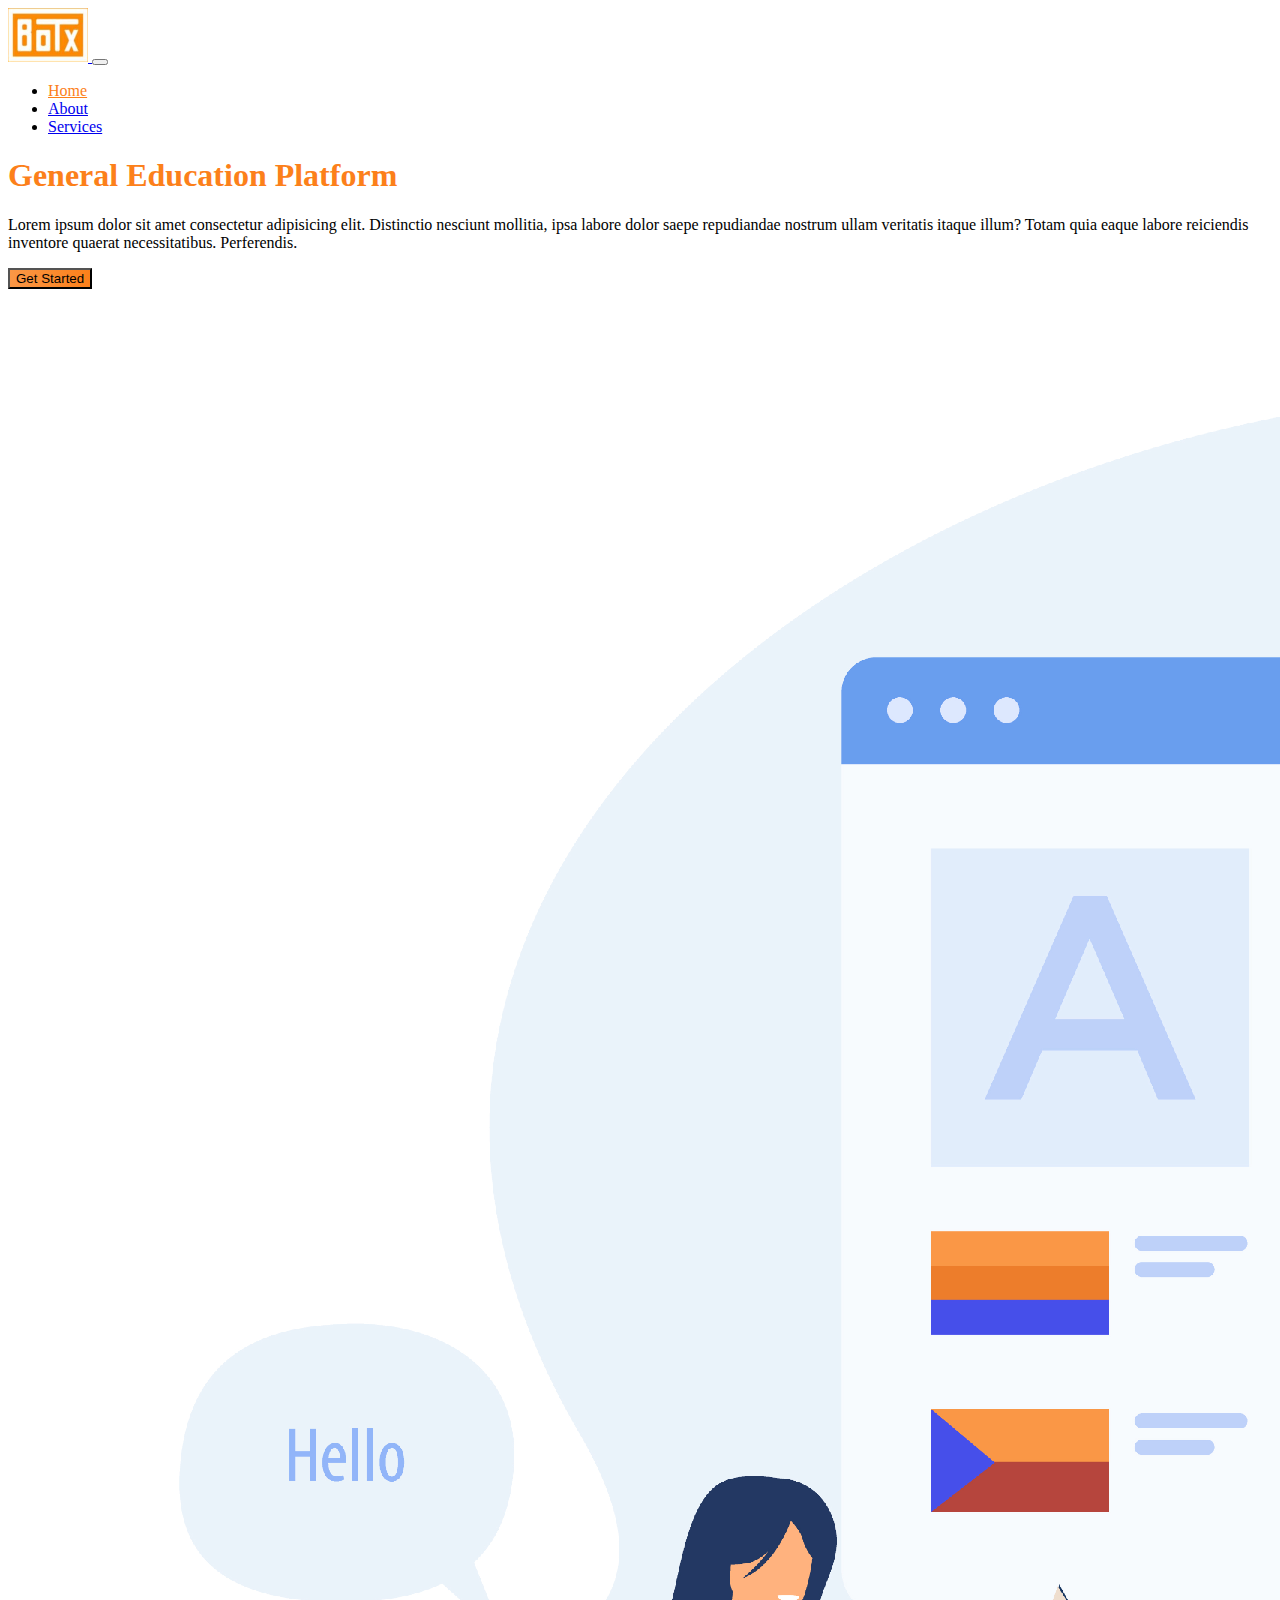
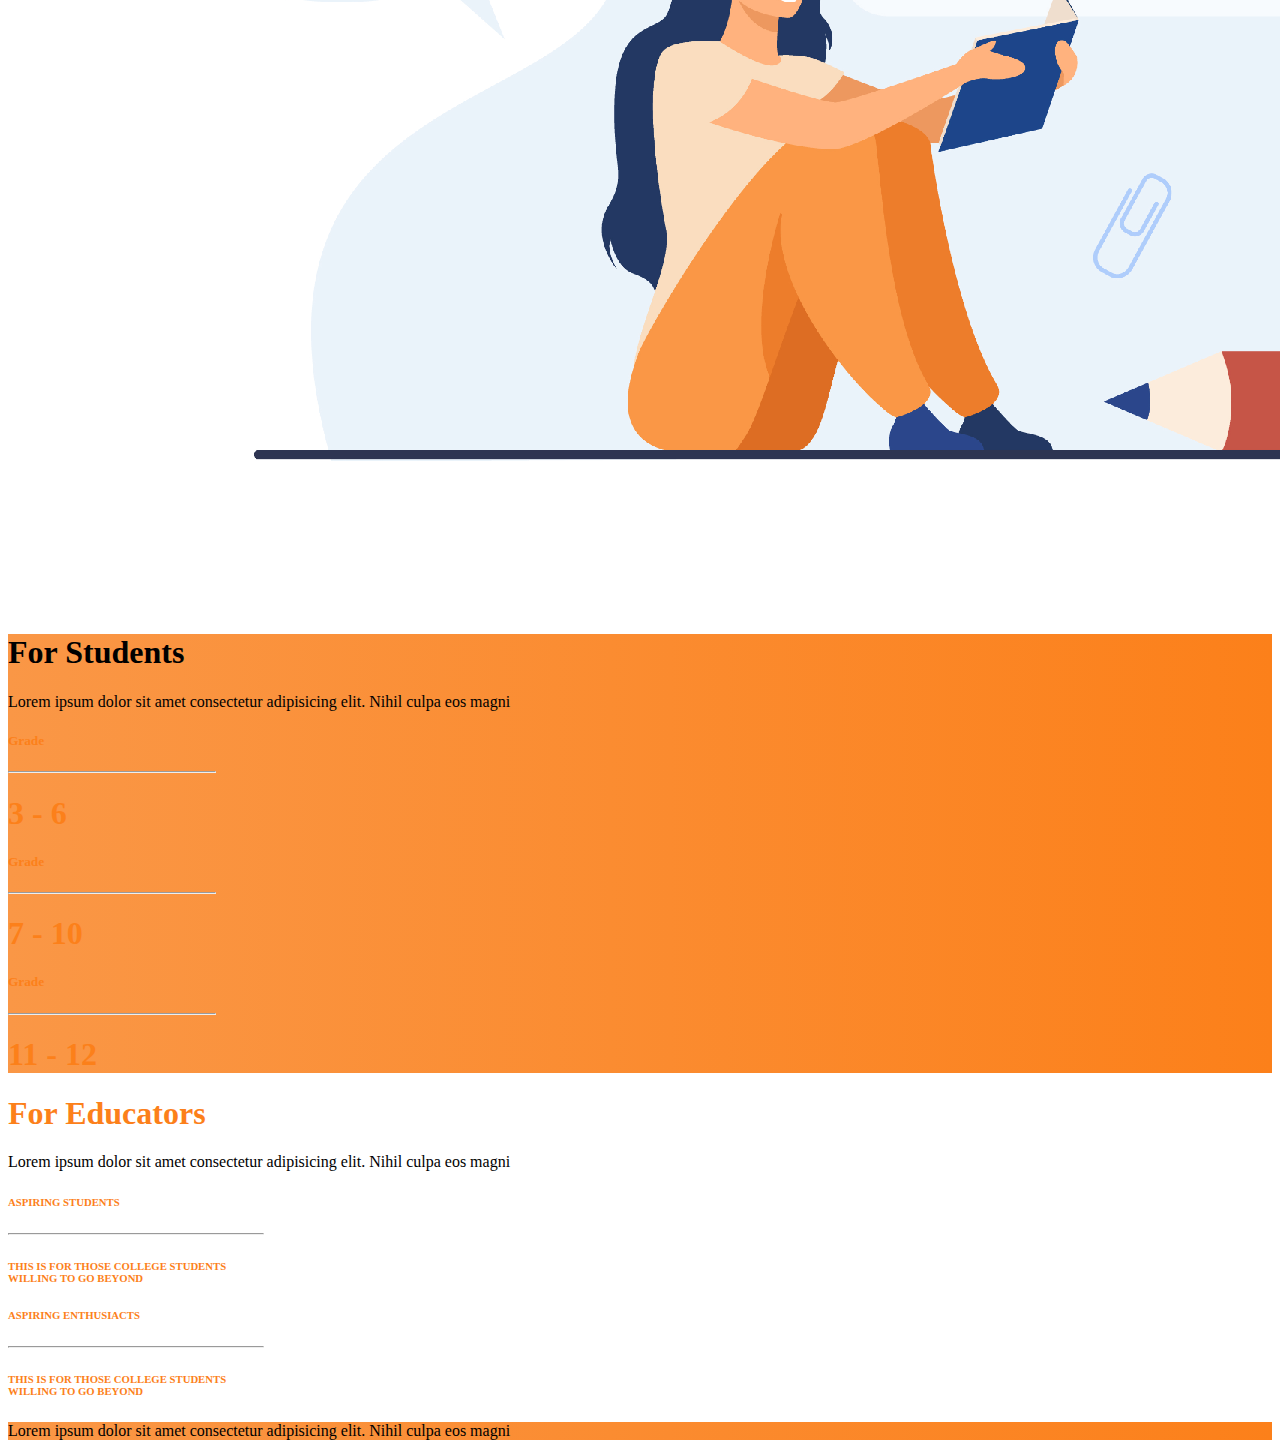
<file: index.html>
<!doctype html>
<html lang="en">

<head>
  <!-- Required meta tags -->
  <meta charset="utf-8">
  <meta name="viewport" content="width=device-width, initial-scale=1">

  <!-- Bootstrap CSS -->
  <link href="https://cdn.jsdelivr.net/npm/bootstrap@5.0.2/dist/css/bootstrap.min.css" rel="stylesheet"
    integrity="sha384-EVSTQN3/azprG1Anm3QDgpJLIm9Nao0Yz1ztcQTwFspd3yD65VohhpuuCOmLASjC" crossorigin="anonymous">

  <!-- JQuery -->
  <script src="https://code.jquery.com/jquery-3.6.0.min.js"
    integrity="sha256-/xUj+3OJU5yExlq6GSYGSHk7tPXikynS7ogEvDej/m4=" crossorigin="anonymous"></script>

  <link rel="shortcut icon" href="images/LogoOriginal.png" />
  <link rel="stylesheet" href="style.css">

  <title>BotX</title>
</head>

<body>

  <!-- NavBar -->
  <nav class="navbar navbar-expand-lg navbar-light bg-light">
    <div class="container-fluid">
      <a class="navbar-brand" href="#">
        <img src="images/LogoOriginal.png" alt="" width="80" height="54">
      </a>
      <button class="navbar-toggler" type="button" data-bs-toggle="collapse" data-bs-target="#navbarSupportedContent"
        aria-controls="navbarSupportedContent" aria-expanded="false" aria-label="Toggle navigation">
        <span class="navbar-toggler-icon"></span>
      </button>
      <div class="collapse navbar-collapse" id="navbarSupportedContent">
        <ul class="navbar-nav mb-2 mb-lg-0 ms-auto">
          <li class="nav-item me-4">
            <a class="nav-link active" aria-current="page" href="#">Home</a>
          </li>
          <li class="nav-item me-4">
            <a class="nav-link" href="https://www.linkedin.com/company/botxautomations/?originalSubdomain=in">About</a>
          </li>
          <li class="nav-item me-4">
            <a class="nav-link"
              href="https://www.linkedin.com/company/botxautomations/?originalSubdomain=in">Services</a>
          </li>
        </ul>
      </div>
    </div>
  </nav>
  <!-- Navbar Ends-->

  <!-- Info Section -->
  <div class="container mt-5 pb-2">

    <div class="row">
      <div class="col-md-4 col-12">
        <h1 class="TextColor">General Education Platform</h1>
        <p>
          Lorem ipsum dolor sit amet consectetur adipisicing elit. Distinctio nesciunt mollitia, ipsa labore dolor saepe
          repudiandae nostrum ullam veritatis itaque illum? Totam quia eaque labore reiciendis inventore quaerat
          necessitatibus. Perferendis.
        </p>
        <a href="Signin.html">
          <button type="button" class="btn btn-lg text-light mt-auto Gradient">Get Started</button>
        </a>
      </div>
      <div class="col-md-8 col-12">
        <img src="images/botx.png" class="img-fluid" alt="">
      </div>
    </div>
  </div>
  <!-- Info section Ends-->

  <!-- Students Section-->
  <div class="jumbotron py-5 Gradient">
    <h1 class="text-center text-light">For Students</h1>
    <p class="text-center text-light">Lorem ipsum dolor sit amet consectetur adipisicing elit. Nihil culpa eos magni</p>


    <div class="container d-flex justify-content-around pt-5 AlignCenter">

      <div class="card shadow p-3 mb-5 bg-white rounded" style="width: 13rem;">
        <h5 class="text-center TextColor">Grade</h5>
        <hr class="Gradient">
        <div class="card-body">
          <h1 class="card-title text-center TextColor">3 - 6</h1>
        </div>
      </div>

      <div class="card shadow p-3 mb-5 bg-white rounded" style="width: 13rem;">
        <h5 class="text-center TextColor">Grade</h5>
        <hr class="Gradient">
        <div class="card-body">
          <h1 class="card-title text-center TextColor">7 - 10</h1>
        </div>
      </div>

      <div class="card shadow p-3 mb-5 bg-white rounded" style="width: 13rem;">
        <h5 class="text-center TextColor">Grade</h5>
        <hr class="Gradient">
        <div class="card-body">
          <h1 class="card-title text-center TextColor">11 - 12</h1>
        </div>
      </div>

    </div>

  </div>
  <!-- Students Section Ends-->

  <!-- Educators Section-->
  <div class="jumbotron bg-light py-5">
    <h1 class="text-center TextColor">For Educators</h1>
    <p class="text-center">Lorem ipsum dolor sit amet consectetur adipisicing elit. Nihil culpa eos magni</p>


    <div class="container d-flex justify-content-around pt-5 AlignCenter">

      <div class="card shadow p-3 mb-5 bg-white rounded" style="width: 16rem;">
        <h6 class="text-center TextColor">ASPIRING STUDENTS</h6>
        <hr class="Gradient">
        <div class="card-body">
          <h6 class="card-title text-center TextColor">THIS IS FOR
            THOSE COLLEGE STUDENTS
            WILLING TO GO BEYOND</h6>
        </div>
      </div>

      <div class="card shadow p-3 mb-5 bg-white rounded" style="width: 16rem;">
        <h6 class="text-center TextColor">ASPIRING ENTHUSIACTS</h6>
        <hr class="Gradient">
        <div class="card-body">
          <h6 class="card-title text-center TextColor">THIS IS FOR
            THOSE COLLEGE STUDENTS
            WILLING TO GO BEYOND</h6>
        </div>
      </div>

    </div>

  </div>
  <!-- Educator Section Ends-->

  <!-- Footer -->
  <div class="jumbotron py-1 Gradient">
    <p class="text-center mt-2  text-light">Lorem ipsum dolor sit amet consectetur adipisicing elit. Nihil culpa eos
      magni</p>
  </div>
  <!-- Footer End -->

  <!-- Loader -->
  <div class="Loader-wrapper">
    <span class="Loader"><span class="Loader-inner"></span></span>
  </div>
  <!-- Loader Ends-->

  <!-- Script for Loader -->
  <script>
    $(window).on("load", function () {
      $(".Loader-wrapper").fadeOut("slow");
      console.log("hide");
    });
  </script>

  <script src="https://cdn.jsdelivr.net/npm/bootstrap@5.0.2/dist/js/bootstrap.bundle.min.js"
    integrity="sha384-MrcW6ZMFYlzcLA8Nl+NtUVF0sA7MsXsP1UyJoMp4YLEuNSfAP+JcXn/tWtIaxVXM"
    crossorigin="anonymous"></script>
</body>

</html>
</file>
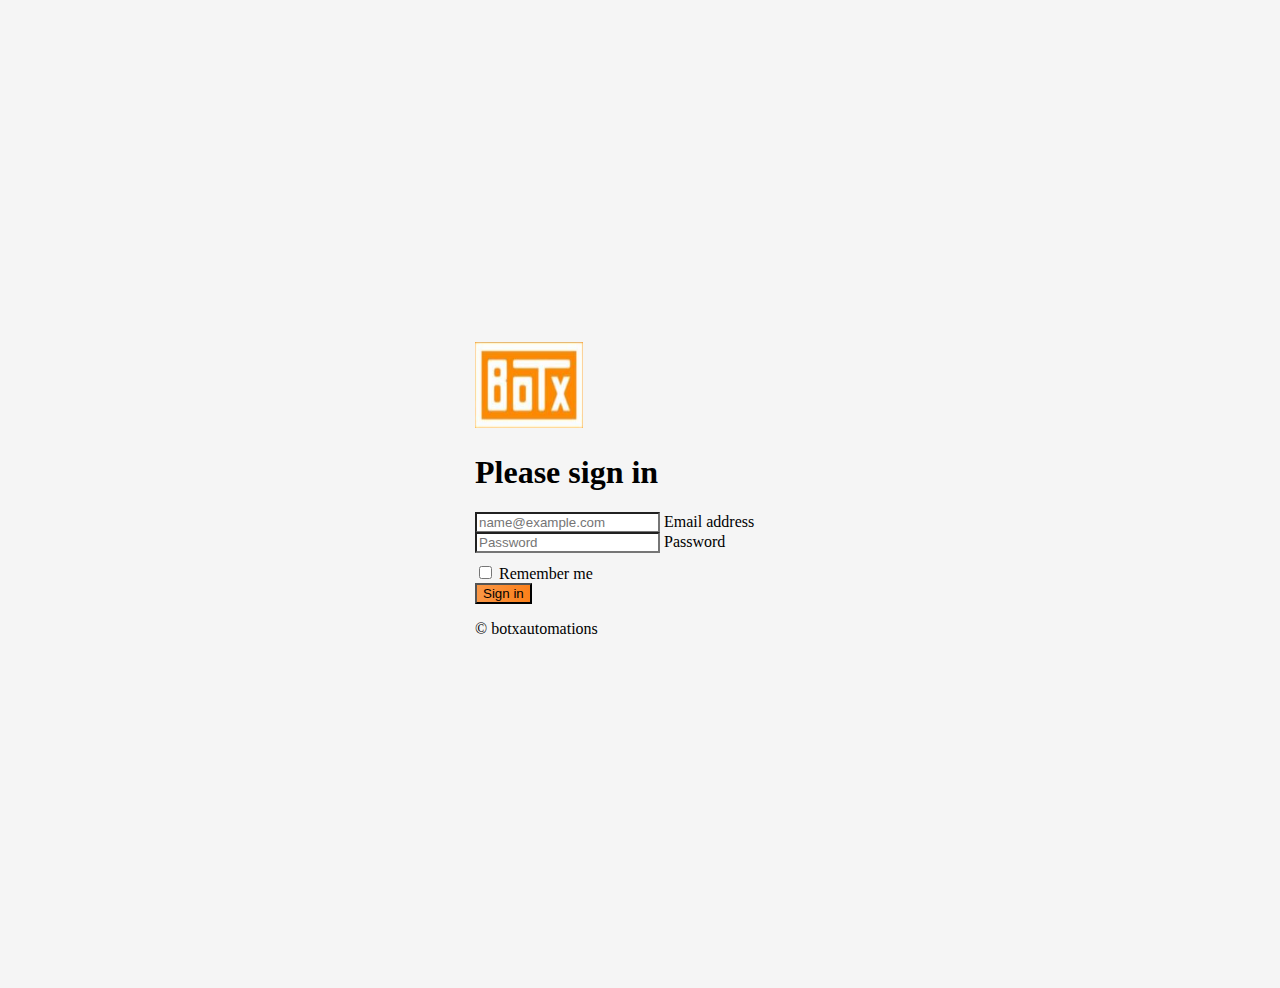
<file: Signin.html>
<!doctype html>
<html lang="en">

<head>
    <meta charset="utf-8">
    <meta name="viewport" content="width=device-width, initial-scale=1">
    <meta name="description" content="">
    <meta name="author" content="Mark Otto, Jacob Thornton, and Bootstrap contributors">
    <meta name="generator" content="Hugo 0.84.0">
    <title>Signin Template · Bootstrap v5.0</title>

    <link rel="canonical" href="https://getbootstrap.com/docs/5.0/examples/sign-in/">



    <!-- Bootstrap core CSS -->
    <link href="https://cdn.jsdelivr.net/npm/bootstrap@5.0.2/dist/css/bootstrap.min.css" rel="stylesheet"
        integrity="sha384-EVSTQN3/azprG1Anm3QDgpJLIm9Nao0Yz1ztcQTwFspd3yD65VohhpuuCOmLASjC" crossorigin="anonymous">

    <!-- Favicons -->
    <link rel="apple-touch-icon" href="images/LogoOriginal.png" sizes="180x180">
    <link rel="icon" href="images/LogoOriginal.png" sizes="32x32" type="image/png">
    <link rel="icon" href="images/LogoOriginal.png" sizes="16x16" type="image/png">
    <link rel="manifest" href="images/LogoOriginal.png">
    <link rel="mask-icon" href="images/LogoOriginal.png" color="#7952b3">
    <link rel="icon" href="images/LogoOriginal.png">
    <meta name="theme-color" content="#7952b3">


    <style>
        .bd-placeholder-img {
            font-size: 1.125rem;
            text-anchor: middle;
            -webkit-user-select: none;
            -moz-user-select: none;
            user-select: none;
        }

        @media (min-width: 768px) {
            .bd-placeholder-img-lg {
                font-size: 3.5rem;
            }
        }
    </style>


    <!-- Custom styles for this template -->
    <link href="signin.css" rel="stylesheet">
</head>

<body class="text-center">

    <main class="form-signin">
        <form>
            <img class="mb-4" src="images/LogoOriginal.png" alt="" width="108" height="86">
            <h1 class="h3 mb-3 fw-normal">Please sign in</h1>

            <div class="form-floating">
                <input type="email" class="form-control" id="floatingInput" placeholder="name@example.com">
                <label for="floatingInput">Email address</label>
            </div>
            <div class="form-floating">
                <input type="password" class="form-control" id="floatingPassword" placeholder="Password">
                <label for="floatingPassword">Password</label>
            </div>

            <div class="checkbox mb-3">
                <label>
                    <input type="checkbox" value="remember-me"> Remember me
                </label>
            </div>
            <button class="w-100 btn btn-lg Gradient" type="submit">Sign in</button>
            <p class="mt-5 mb-3 text-muted">&copy; botxautomations</p>
        </form>
    </main>



</body>

</html>
</file>
<file: signin.css>
.Gradient{
    
    background: -webkit-linear-gradient(to right, #FA9746, #FC801A);  /* Chrome 10-25, Safari 5.1-6 */
    background: linear-gradient(to right, #FA9746, #FC801A); /* W3C, IE 10+/ Edge, Firefox 16+, Chrome 26+, Opera 12+, Safari 7+ */    

}


html,
body {
  height: 100%;
}

body {
  display: flex;
  align-items: center;
  padding-top: 40px;
  padding-bottom: 40px;
  background-color: #f5f5f5;
}

.form-signin {
  width: 100%;
  max-width: 330px;
  padding: 15px;
  margin: auto;
}

.form-signin .checkbox {
  font-weight: 400;
}

.form-signin .form-floating:focus-within {
  z-index: 2;
}

.form-signin input[type="email"] {
  margin-bottom: -1px;
  border-bottom-right-radius: 0;
  border-bottom-left-radius: 0;
}

.form-signin input[type="password"] {
  margin-bottom: 10px;
  border-top-left-radius: 0;
  border-top-right-radius: 0;
}
</file>
<file: style.css>
/* Info for developers- The classes starting with a capital letter are for
    customization and the css is written here. The other classes starting with a small letter
    are provided by bootstrap 5.
*/

.Gradient{
    
    background: -webkit-linear-gradient(to right, #FA9746, #FC801A);  /* Chrome 10-25, Safari 5.1-6 */
    background: linear-gradient(to right, #FA9746, #FC801A); /* W3C, IE 10+/ Edge, Firefox 16+, Chrome 26+, Opera 12+, Safari 7+ */    

}

.TextColor{
    color: #FC801A;
}


.active{
    color: #FC801A !important;
}

@media (max-width: 600px){
    .AlignCenter{
        flex-direction: column;
        justify-content: center !important;
        align-items: center !important;
    }
}


/* Loader */
.Loader-wrapper {
    width: 100%;
    height: 100%;
    position: absolute;
    top: 0;
    left: 0;
    background-color: #242f3f;
    display:flex;
    justify-content: center;
    align-items: center;
  }

  .Loader {
    display: inline-block;
    width: 30px;
    height: 30px;
    position: relative;
    border: 4px solid #Fff;
    animation: loader 2s infinite ease;
  }

  .Loader-inner {
  vertical-align: top;
  display: inline-block;
  width: 100%;
  background-color: #fff;
  animation: loader-inner 2s infinite ease-in;
}

  @keyframes loader {
    0% {
      transform: rotate(0deg);
    }
    
    25% {
      transform: rotate(180deg);
    }
    
    50% {
      transform: rotate(180deg);
    }
    
    75% {
      transform: rotate(360deg);
    }
    
    100% {
      transform: rotate(360deg);
    }
  }
  
  @keyframes loader-inner {
    0% {
      height: 0%;
    }
    
    25% {
      height: 0%;
    }
    
    50% {
      height: 100%;
    }
    
    75% {
      height: 100%;
    }
    
    100% {
      height: 0%;
    }
  }
</file>
